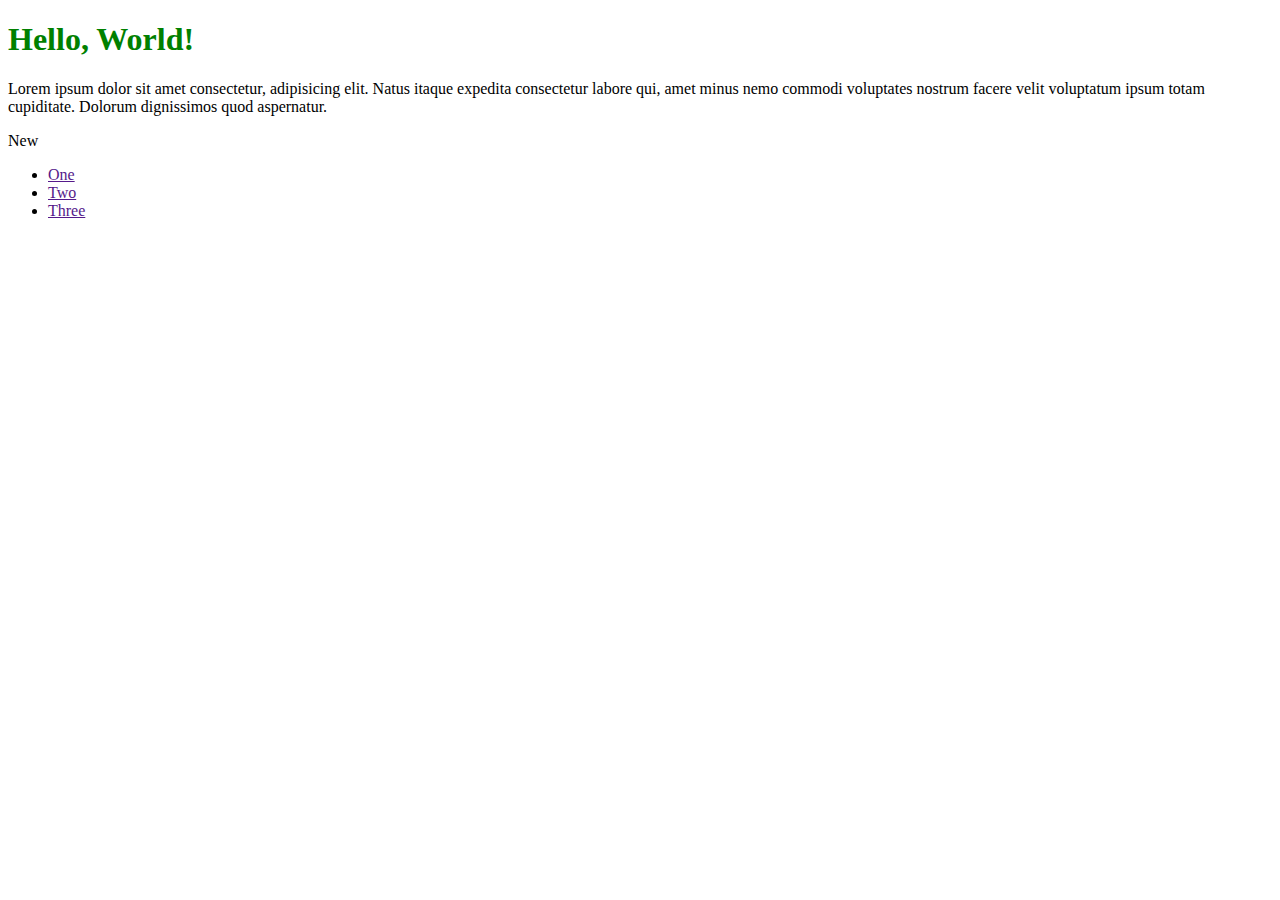
<file: index.html>
<!DOCTYPE html>
<html lang="en">
<head>
    <meta charset="UTF-8">
    <meta name="viewport" content="width=device-width, initial-scale=1.0">
    <title>Document</title>
</head>
<body>
     <h1 style="color: green;">Hello, World!</h1>
     <p>Lorem ipsum dolor sit amet consectetur, adipisicing elit. Natus itaque expedita consectetur labore qui, amet minus nemo commodi voluptates nostrum facere velit voluptatum ipsum totam cupiditate. Dolorum dignissimos quod aspernatur.</p>
     <p>New</p>
     <nav>
        <ul>
            <li><a href="">One</a></li>
            <li><a href="">Two</a></li>
            <li><a href="">Three</a></li>
        </ul>
     </nav>
</body>
</html>
</file>
